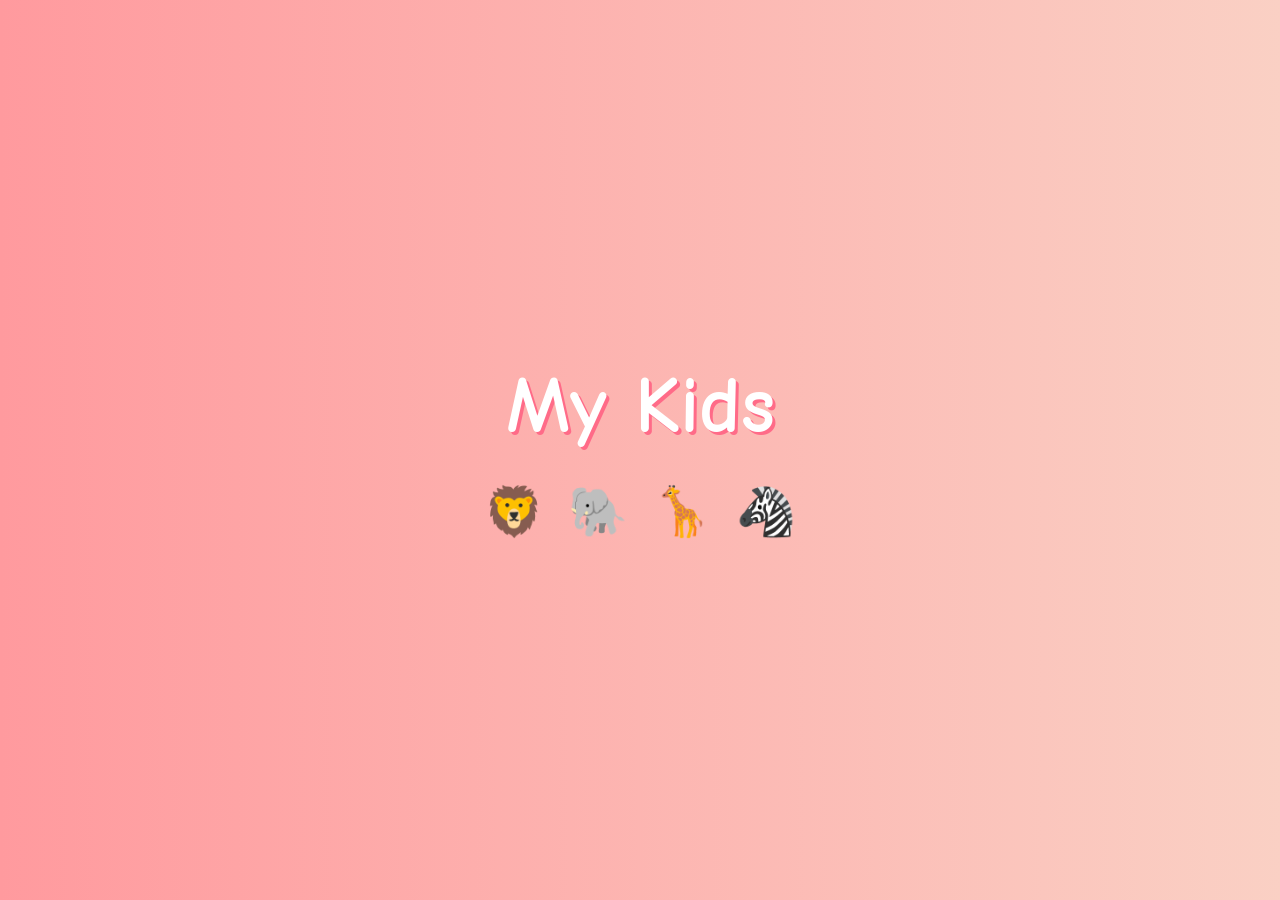
<file: Dex.html>
<!DOCTYPE html>
<html lang="pt-BR">
<head>
    <meta charset="UTF-8">
    <meta name="viewport" content="width=device-width, initial-scale=1.0">
    <title>My Kids - Conteúdo Infantil Educativo</title>
    <link href="https://fonts.googleapis.com/css2?family=Comic+Neue:wght@400;700&display=swap" rel="stylesheet">
    <style>
        * {
            margin: 0;
            padding: 0;
            box-sizing: border-box;
            font-family: 'Comic Neue', cursive;
        }

        body {
            background-color: #f0f8ff;
            color: #333;
            transition: all 0.3s;
        }

        body.landscape {
            transform: rotate(90deg);
            transform-origin: left top;
            width: 100vh;
            height: 100vw;
            overflow-x: hidden;
            position: absolute;
            top: 100%;
            left: 0;
        }

        .splash-screen {
            position: fixed;
            top: 0;
            left: 0;
            width: 100%;
            height: 100%;
            background-color: #ff9a9e;
            background: linear-gradient(to right, #ff9a9e, #fad0c4);
            display: flex;
            justify-content: center;
            align-items: center;
            z-index: 1000;
            transition: opacity 1s ease-out;
        }

        .animation-container {
            text-align: center;
        }

        .title-animation {
            font-size: 5rem;
            color: white;
            text-shadow: 3px 3px 0 #ff6b88;
            animation: bounce 2s infinite;
        }

        .animals-animation {
            display: flex;
            justify-content: center;
            margin-top: 2rem;
            gap: 1.5rem;
        }

        .animal {
            font-size: 3rem;
            animation: float 3s infinite ease-in-out;
        }

        #lion { animation-delay: 0s; }
        #elephant { animation-delay: 0.5s; }
        #giraffe { animation-delay: 1s; }
        #zebra { animation-delay: 1.5s; }

        @keyframes bounce {
            0%, 100% { transform: translateY(0); }
            50% { transform: translateY(-20px); }
        }

        @keyframes float {
            0%, 100% { transform: translateY(0); }
            50% { transform: translateY(-15px); }
        }

        .main-content {
            max-width: 1200px;
            margin: 0 auto;
            padding: 20px;
            display: none;
        }

        header {
            text-align: center;
            margin-bottom: 30px;
        }

        header h1 {
            color: #ff6b88;
            font-size: 3rem;
            margin-bottom: 20px;
        }

        .search-container {
            display: flex;
            justify-content: center;
            margin-bottom: 20px;
        }

        #searchInput {
            padding: 10px 15px;
            width: 60%;
            max-width: 500px;
            border: 2px solid #ff9a9e;
            border-radius: 25px 0 0 25px;
            font-size: 1rem;
            outline: none;
        }

        #searchButton {
            padding: 10px 20px;
            background-color: #ff6b88;
            color: white;
            border: none;
            border-radius: 0 25px 25px 0;
            cursor: pointer;
            font-size: 1rem;
            transition: background-color 0.3s;
        }

        #searchButton:hover {
            background-color: #ff4d6d;
        }

        .video-container {
            display: grid;
            grid-template-columns: repeat(auto-fill, minmax(300px, 1fr));
            gap: 20px;
            padding: 20px;
        }

        .video-card {
            background: white;
            border-radius: 10px;
            overflow: hidden;
            box-shadow: 0 4px 8px rgba(0, 0, 0, 0.1);
            transition: transform 0.3s;
            cursor: pointer;
        }

        .video-card:hover {
            transform: translateY(-5px);
        }

        .video-thumbnail {
            width: 100%;
            height: 180px;
            object-fit: cover;
        }

        .video-info {
            padding: 15px;
        }

        .video-title {
            font-weight: bold;
            margin-bottom: 10px;
            color: #333;
        }

        .loading {
            text-align: center;
            font-size: 1.2rem;
            color: #ff6b88;
            grid-column: 1 / -1;
        }

        footer {
            text-align: center;
            margin-top: 30px;
            padding: 20px;
            color: #666;
        }

        .fullscreen-container {
            position: fixed;
            top: 0;
            left: 0;
            width: 100%;
            height: 100%;
            background: black;
            z-index: 2000;
            display: flex;
            flex-direction: column;
        }

        .fullscreen-video {
            width: 100%;
            height: calc(100% - 60px);
            border: none;
        }

        .fullscreen-controls {
            height: 60px;
            background: #333;
            display: flex;
            justify-content: space-between;
            align-items: center;
            padding: 0 20px;
        }

        .fullscreen-btn {
            background: #ff6b88;
            color: white;
            border: none;
            padding: 8px 15px;
            border-radius: 5px;
            cursor: pointer;
        }

        @media (max-width: 768px) {
            .title-animation {
                font-size: 3rem;
            }
            
            .animal {
                font-size: 2rem;
            }
            
            header h1 {
                font-size: 2rem;
            }
            
            #searchInput {
                width: 70%;
            }
            
            .video-container {
                grid-template-columns: 1fr;
            }
        }

        @media screen and (orientation: portrait) {
            body.fullscreen-landscape {
                transform: rotate(90deg);
                transform-origin: left top;
                width: 100vh;
                height: 100vw;
                overflow-x: hidden;
                position: absolute;
                top: 100%;
                left: 0;
            }
        }
    </style>
</head>
<body>
    <!-- Tela de Animação Inicial -->
    <div class="splash-screen" id="splashScreen">
        <div class="animation-container">
            <h1 class="title-animation">My Kids</h1>
            <div class="animals-animation">
                <div class="animal" id="lion">🦁</div>
                <div class="animal" id="elephant">🐘</div>
                <div class="animal" id="giraffe">🦒</div>
                <div class="animal" id="zebra">🦓</div>
            </div>
        </div>
    </div>

    <!-- Conteúdo Principal -->
    <div class="main-content" id="mainContent">
        <header>
            <h1>My Kids</h1>
            <div class="search-container">
                <input type="text" id="searchInput" placeholder="Buscar desenhos educativos...">
                <button id="searchButton">Pesquisar</button>
            </div>
        </header>

        <main>
            <div class="video-container" id="videoContainer">
                <div class="loading" id="loading">Carregando vídeos...</div>
            </div>
        </main>

        <footer>
            <p>Conteúdo educativo e seguro para crianças</p>
        </footer>
    </div>

    <script>
        document.addEventListener('DOMContentLoaded', function() {
            // Mostra a animação inicial por 3 segundos
            setTimeout(function() {
                const splashScreen = document.getElementById('splashScreen');
                splashScreen.style.opacity = '0';
                
                setTimeout(function() {
                    splashScreen.style.display = 'none';
                    document.getElementById('mainContent').style.display = 'block';
                    
                    // Carrega vídeos infantis educacionais por padrão
                    searchVideos('desenhos educativos para crianças');
                }, 1000);
            }, 3000);

            // Configura o botão de pesquisa
            document.getElementById('searchButton').addEventListener('click', function() {
                const searchTerm = document.getElementById('searchInput').value;
                if (searchTerm.trim() !== '') {
                    searchVideos(searchTerm + ' desenho infantil educativo');
                }
            });

            // Permite pesquisar ao pressionar Enter
            document.getElementById('searchInput').addEventListener('keypress', function(e) {
                if (e.key === 'Enter') {
                    const searchTerm = document.getElementById('searchInput').value;
                    if (searchTerm.trim() !== '') {
                        searchVideos(searchTerm + ' desenho infantil educativo');
                    }
                }
            });
        });

        function searchVideos(query) {
            const videoContainer = document.getElementById('videoContainer');
            videoContainer.innerHTML = '<div class="loading">Carregando vídeos...</div>';
            
            const API_KEY = 'AIzaSyC_8CHxOvjcNCs36B-Omt3v5VjzVAazdIw';
            const maxResults = 12;
            
            const url = `https://www.googleapis.com/youtube/v3/search?key=${API_KEY}&q=${encodeURIComponent(query)}&part=snippet&maxResults=${maxResults}&type=video&videoEmbeddable=true&videoSyndicated=true&safeSearch=strict&relevanceLanguage=pt&regionCode=BR`;
            
            fetch(url)
                .then(response => response.json())
                .then(data => {
                    if (data.items && data.items.length > 0) {
                        displayVideos(data.items);
                    } else {
                        videoContainer.innerHTML = '<div class="loading">Nenhum vídeo educativo encontrado. Tente outro termo.</div>';
                    }
                })
                .catch(error => {
                    console.error('Erro ao buscar vídeos:', error);
                    videoContainer.innerHTML = '<div class="loading">Ocorreu um erro ao carregar os vídeos.</div>';
                });
        }

        function displayVideos(videos) {
            const videoContainer = document.getElementById('videoContainer');
            videoContainer.innerHTML = '';
            
            videos.forEach(video => {
                const videoId = video.id.videoId;
                const title = video.snippet.title;
                const thumbnail = video.snippet.thumbnails.medium.url;
                
                const videoCard = document.createElement('div');
                videoCard.className = 'video-card';
                videoCard.innerHTML = `
                    <img src="${thumbnail}" alt="${title}" class="video-thumbnail">
                    <div class="video-info">
                        <div class="video-title">${title}</div>
                    </div>
                `;
                
                videoCard.addEventListener('click', function() {
                    openFullscreenVideo(videoId, title);
                });
                
                videoContainer.appendChild(videoCard);
            });
        }

        function openFullscreenVideo(videoId, title) {
            // Cria container de tela cheia
            const fullscreenContainer = document.createElement('div');
            fullscreenContainer.className = 'fullscreen-container';
            fullscreenContainer.id = 'fullscreenContainer';
            
            fullscreenContainer.innerHTML = `
                <iframe class="fullscreen-video" src="https://www.youtube.com/embed/${videoId}?autoplay=1&controls=1" frameborder="0" allow="accelerometer; autoplay; clipboard-write; encrypted-media; gyroscope; picture-in-picture" allowfullscreen title="${title}"></iframe>
                <div class="fullscreen-controls">
                    <button class="fullscreen-btn" id="rotateBtn">Girar Tela</button>
                    <button class="fullscreen-btn" id="exitFullscreenBtn">Fechar</button>
                </div>
            `;
            
            document.body.appendChild(fullscreenContainer);
            
            // Forçar landscape em dispositivos móveis
            const rotateBtn = document.getElementById('rotateBtn');
            rotateBtn.addEventListener('click', function() {
                document.body.classList.toggle('fullscreen-landscape');
                
                if (document.body.classList.contains('fullscreen-landscape')) {
                    rotateBtn.textContent = 'Voltar ao Normal';
                    screen.orientation.lock('landscape').catch(e => console.log(e));
                } else {
                    rotateBtn.textContent = 'Girar Tela';
                    screen.orientation.unlock();
                }
            });
            
            // Fechar tela cheia
            document.getElementById('exitFullscreenBtn').addEventListener('click', function() {
                document.body.classList.remove('fullscreen-landscape');
                document.body.removeChild(fullscreenContainer);
                screen.orientation.unlock();
            });
            
            // Tentar bloquear orientação automaticamente em mobile
            if (window.screen.orientation && window.screen.orientation.lock) {
                screen.orientation.lock('landscape').catch(e => console.log('Não foi possível bloquear orientação:', e));
            }
        }
    </script>
</body>
</html>
</file>
